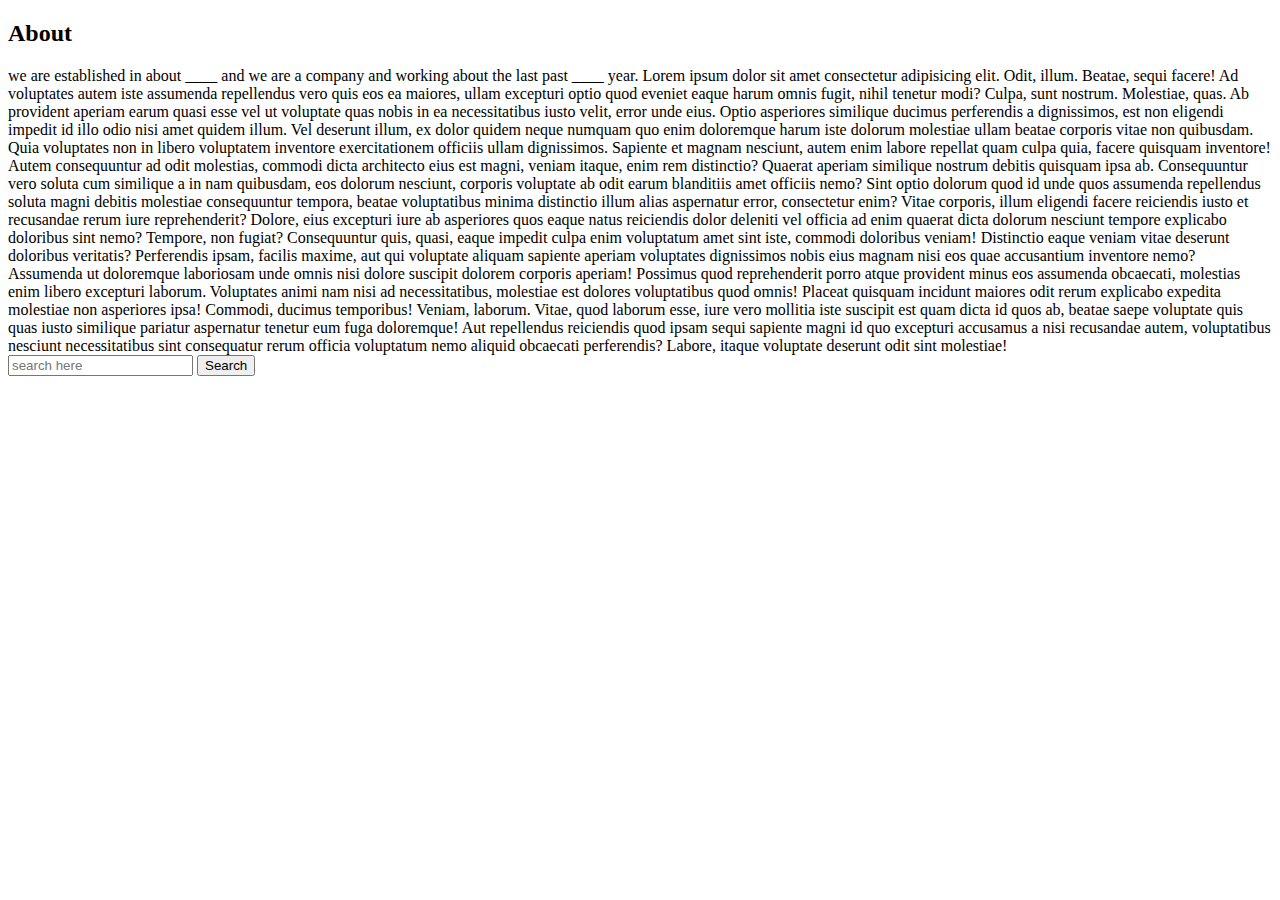
<file: about.html>
<!DOCTYPE html>
<html lang="en">
<head>
    <meta charset="UTF-8">
    <meta http-equiv="X-UA-Compatible" content="IE=edge">
    <meta name="viewport" content="width=device-width, initial-scale=1.0">
    <title>about company</title>
</head>
<body>
    <div class="head">
        <h2>About</h2>
       we are established in about ____ and we are a company and working about the last past ____ year. Lorem ipsum dolor sit amet consectetur adipisicing elit. Odit, illum. Beatae, sequi facere! Ad voluptates autem iste assumenda repellendus vero quis eos ea maiores, ullam excepturi optio quod eveniet eaque harum omnis fugit, nihil tenetur modi? Culpa, sunt nostrum. Molestiae, quas. Ab provident aperiam earum quasi esse vel ut voluptate quas nobis in ea necessitatibus iusto velit, error unde eius. Optio asperiores similique ducimus perferendis a dignissimos, est non eligendi impedit id illo odio nisi amet quidem illum. Vel deserunt illum, ex dolor quidem neque numquam quo enim doloremque harum iste dolorum molestiae ullam beatae corporis vitae non quibusdam. Quia voluptates non in libero voluptatem inventore exercitationem officiis ullam dignissimos. Sapiente et magnam nesciunt, autem enim labore repellat quam culpa quia, facere quisquam inventore! Autem consequuntur ad odit molestias, commodi dicta architecto eius est magni, veniam itaque, enim rem distinctio? Quaerat aperiam similique nostrum debitis quisquam ipsa ab. Consequuntur vero soluta cum similique a in nam quibusdam, eos dolorum nesciunt, corporis voluptate ab odit earum blanditiis amet officiis nemo? Sint optio dolorum quod id unde quos assumenda repellendus soluta magni debitis molestiae consequuntur tempora, beatae voluptatibus minima distinctio illum alias aspernatur error, consectetur enim? Vitae corporis, illum eligendi facere reiciendis iusto et recusandae rerum iure reprehenderit? Dolore, eius excepturi iure ab asperiores quos eaque natus reiciendis dolor deleniti vel officia ad enim quaerat dicta dolorum nesciunt tempore explicabo doloribus sint nemo? Tempore, non fugiat? Consequuntur quis, quasi, eaque impedit culpa enim voluptatum amet sint iste, commodi doloribus veniam! Distinctio eaque veniam vitae deserunt doloribus veritatis? Perferendis ipsam, facilis maxime, aut qui voluptate aliquam sapiente aperiam voluptates dignissimos nobis eius magnam nisi eos quae accusantium inventore nemo? Assumenda ut doloremque laboriosam unde omnis nisi dolore suscipit dolorem corporis aperiam! Possimus quod reprehenderit porro atque provident minus eos assumenda obcaecati, molestias enim libero excepturi laborum. Voluptates animi nam nisi ad necessitatibus, molestiae est dolores voluptatibus quod omnis! Placeat quisquam incidunt maiores odit rerum explicabo expedita molestiae non asperiores ipsa! Commodi, ducimus temporibus! Veniam, laborum. Vitae, quod laborum esse, iure vero mollitia iste suscipit est quam dicta id quos ab, beatae saepe voluptate quis quas iusto similique pariatur aspernatur tenetur eum fuga doloremque! Aut repellendus reiciendis quod ipsam sequi sapiente magni id quo excepturi accusamus a nisi recusandae autem, voluptatibus nesciunt necessitatibus sint consequatur rerum officia voluptatum nemo aliquid obcaecati perferendis? Labore, itaque voluptate deserunt odit sint molestiae!



    </div>

    <input type="search" name="rohit" id="search" placeholder="search here"> 
    <button type="submit">Search</button>
</body>
</html>
</file>
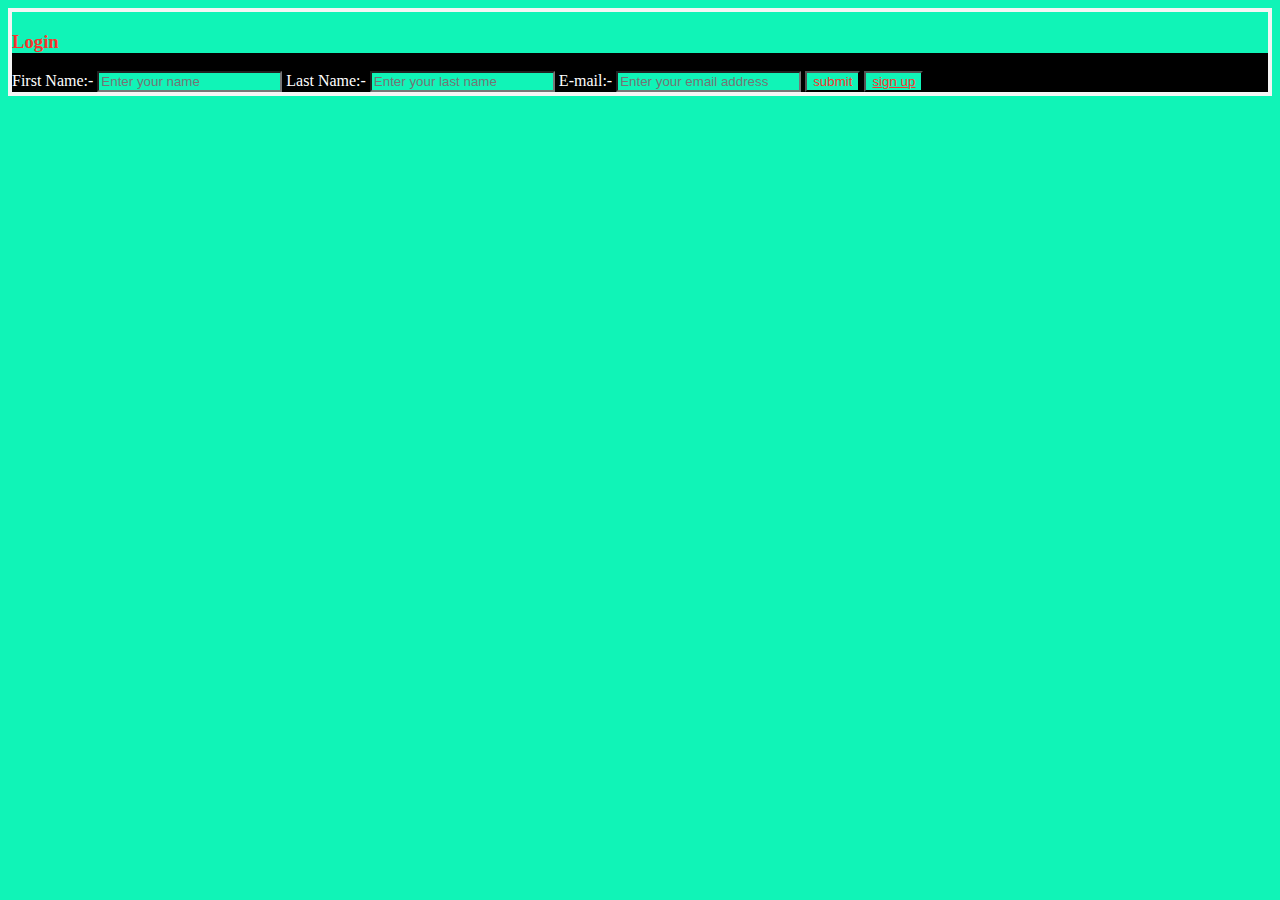
<file: log.html>
<!DOCTYPE html>
<html lang="en">
<head>
    <meta charset="UTF-8">
    <meta http-equiv="X-UA-Compatible" content="IE=edge">
    <meta name="viewport" content="width=device-width, initial-scale=1.0">
    <title> login </title>
    <link rel="stylesheet" href="log_style.css">
</head>
<body>
    <div class="login">
        <form action="post.php" method="post">
            <h3>Login</h3>
            First Name:- <input type="text" placeholder="Enter your name">
            Last Name:- <input type="text" placeholder="Enter your last name">
            E-mail:- <input type="email" placeholder="Enter your email address">
            <button type="submit" value="sig"> submit</button>
            <button type="menu"> <a href="post.php"> sign up </a> </button>
    
            
        </form>
    </div>
    
</body>
</html>
</file>
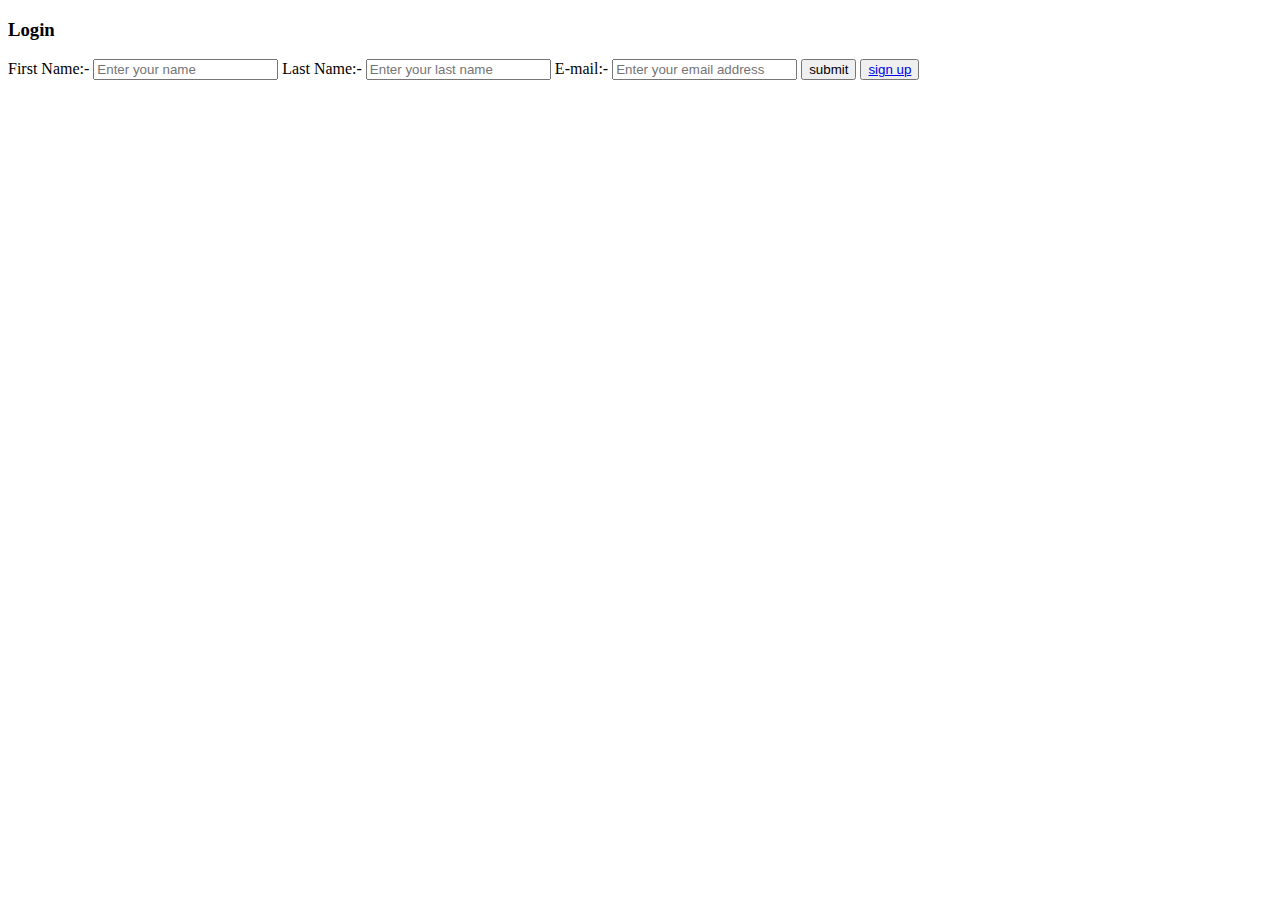
<file: signup.html>
<!DOCTYPE html>
<html lang="en">
<head>
    <meta charset="UTF-8">
    <meta http-equiv="X-UA-Compatible" content="IE=edge">
    <meta name="viewport" content="width=device-width, initial-scale=1.0">
    <title> sign up</title>
</head>
<body>
    <div class="login">
        <form action="post.php" method="post">
            <h3>Login</h3>
            First Name:- <input type="text" placeholder="Enter your name">
            Last Name:- <input type="text" placeholder="Enter your last name">
            E-mail:- <input type="email" placeholder="Enter your email address">
            <button type="submit" value="sig"> submit</button>
            <button type="menu"> <a href="post.php"> sign up </a> </button>
    
            
        </form>
    </div>
    
</body>
</html>
</file>
<file: log_style.css>
*{
    /* border: 4px solid whitesmoke; */
    background-color: rgb(16, 244, 183);
    color: rgb(248, 52, 46);
}

.login{
    border: 4px solid whitesmoke;
    background-color: rgb(16, 244, 183);
    color: rgb(248, 52, 46);
}

form{
    background-color: black;
    color: white;
    /* flex-wrap: wrap; */
    text-decoration: none;
}
</file>
